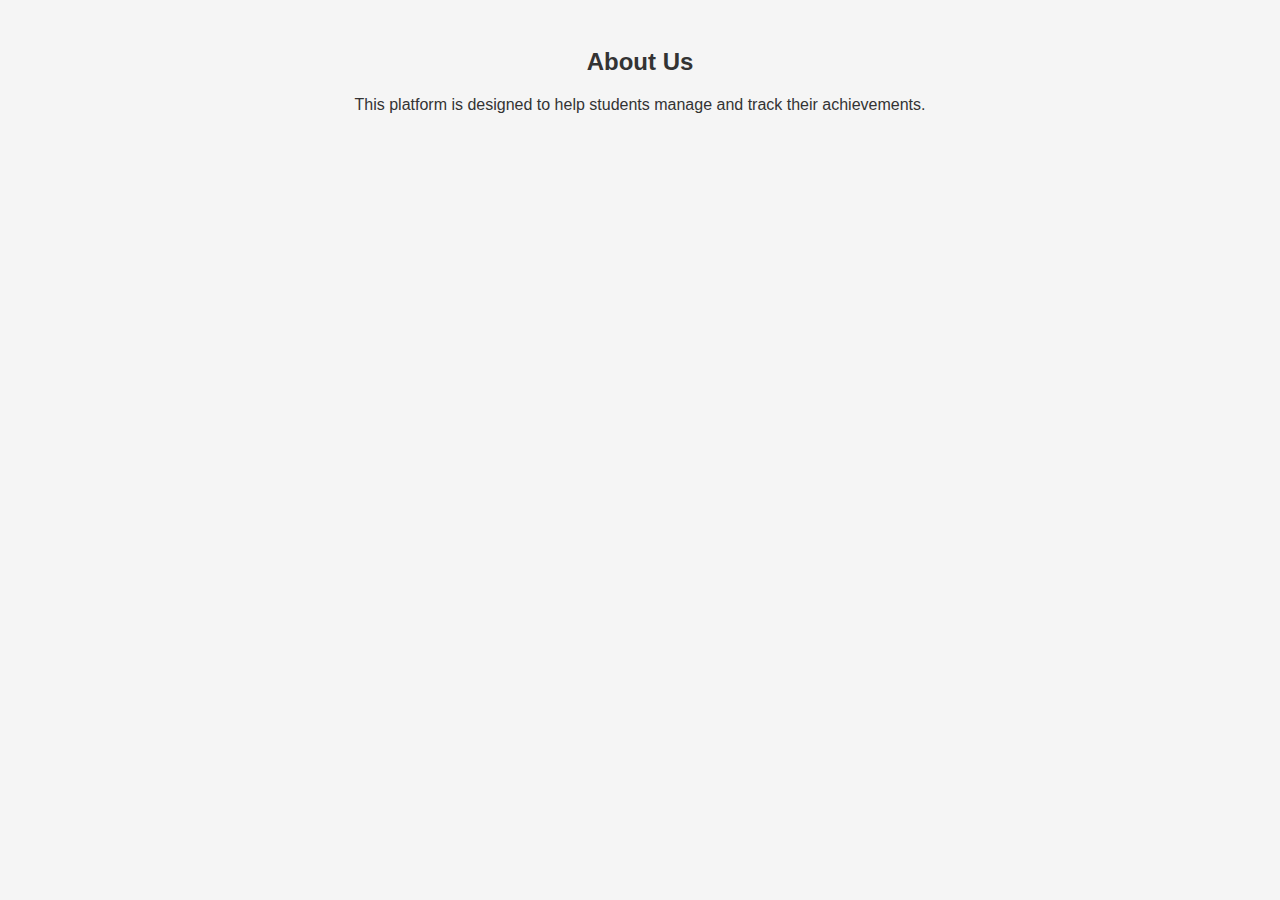
<file: about.html>
<!DOCTYPE html>
<html lang="en">
<head>
    <meta charset="UTF-8">
    <meta name="viewport" content="width=device-width, initial-scale=1.0">
    <link rel="stylesheet" href="styles.css">
    <title>About Us</title>
</head>
<body>
    <h2>About Us</h2>
    <p>This platform is designed to help students manage and track their achievements.</p>
</body>
</html>
</file>
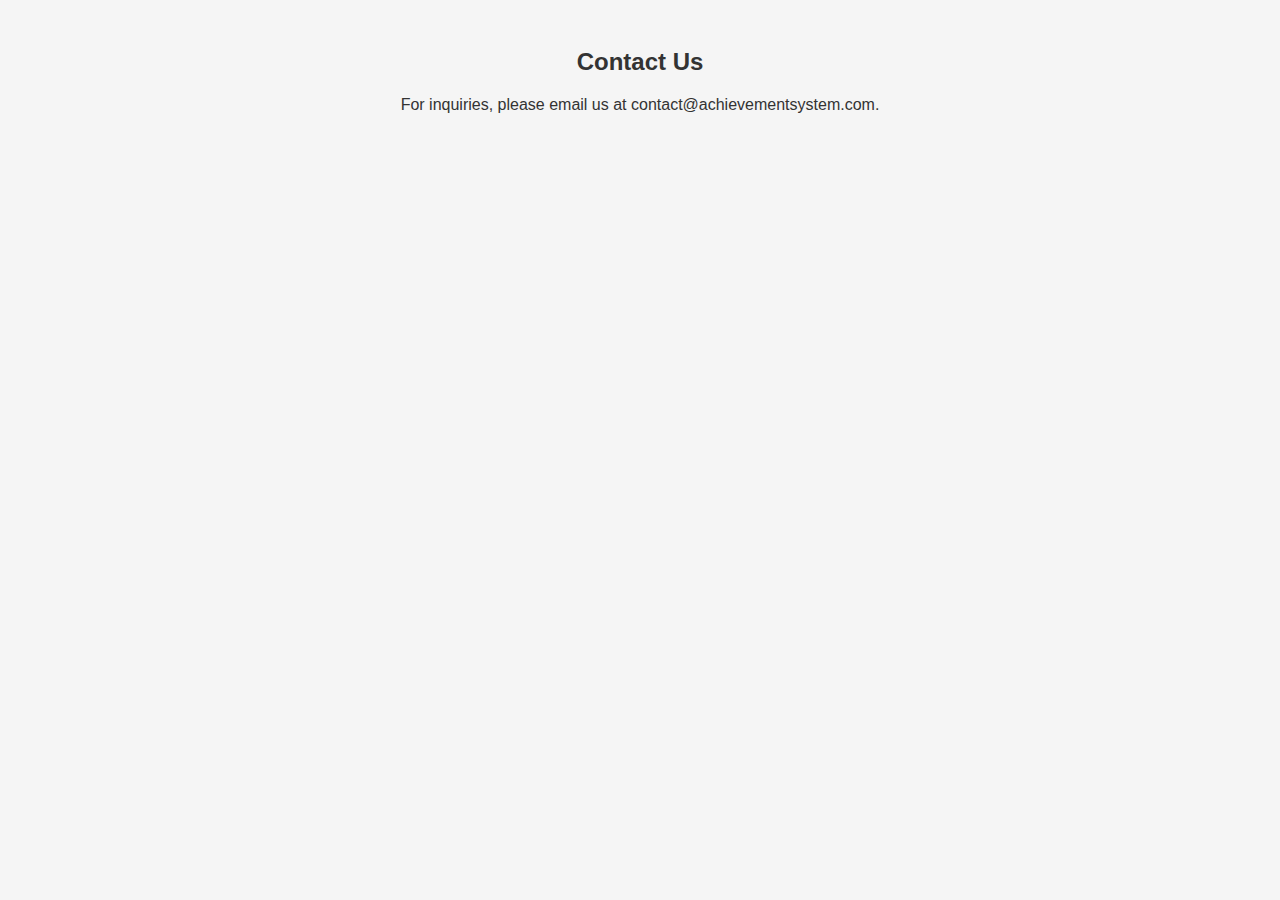
<file: contact.html>
<!DOCTYPE html>
<html lang="en">
<head>
    <meta charset="UTF-8">
    <meta name="viewport" content="width=device-width, initial-scale=1.0">
    <link rel="stylesheet" href="styles.css">
    <title>Contact Us</title>
</head>
<body>
    <h2>Contact Us</h2>
    <p>For inquiries, please email us at contact@achievementsystem.com.</p>
</body>
</html>
</file>
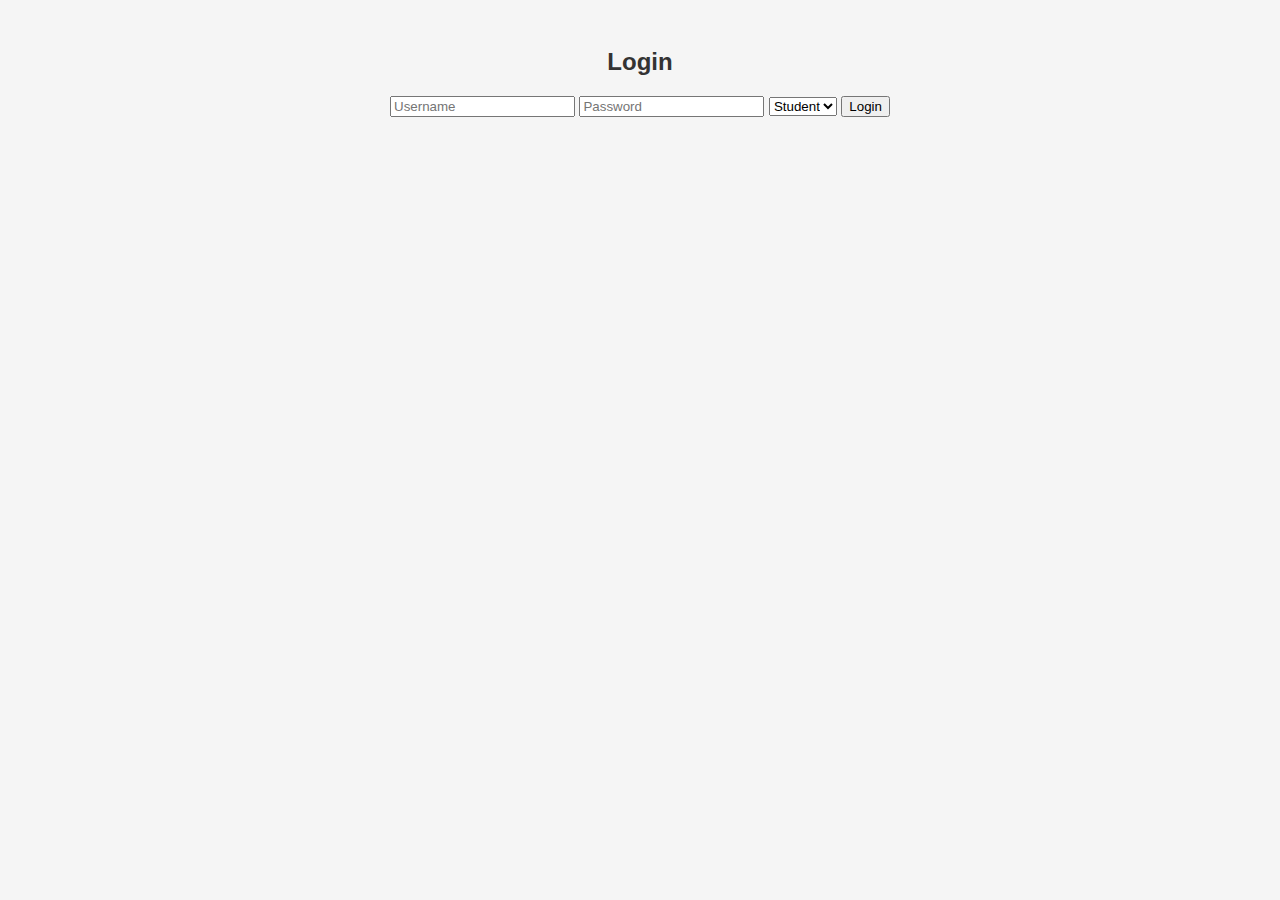
<file: login.html>
<!DOCTYPE html>
<html lang="en">
<head>
    <meta charset="UTF-8">
    <meta name="viewport" content="width=device-width, initial-scale=1.0">
    <link rel="stylesheet" href="styles.css">
    <title>Login</title>
</head>
<body>
    <h2>Login</h2>
    <form action="login.jsp" method="post">
        <input type="text" name="username" placeholder="Username" required>
        <input type="password" name="password" placeholder="Password" required>
        <select name="userType">
            <option value="student">Student</option>
            <option value="admin">Admin</option>
        </select>
        <button type="submit">Login</button>
    </form>
</body>
</html>
</file>
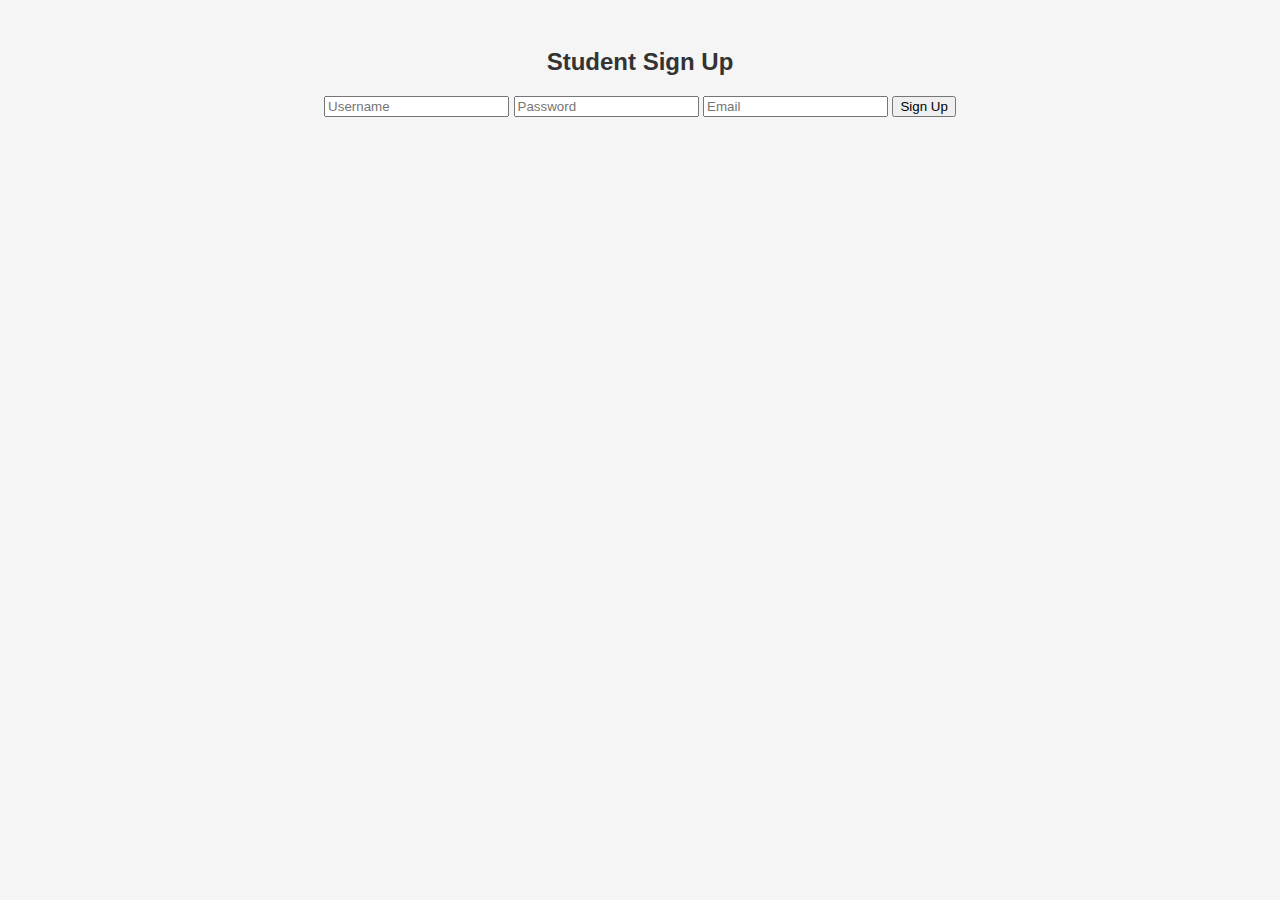
<file: signup.html>
<!DOCTYPE html>
<html lang="en">
<head>
    <meta charset="UTF-8">
    <meta name="viewport" content="width=device-width, initial-scale=1.0">
    <link rel="stylesheet" href="styles.css">
    <title>Sign Up</title>
</head>
<body>
    <h2>Student Sign Up</h2>
    <form action="register.jsp" method="post">
        <input type="text" name="username" placeholder="Username" required>
        <input type="password" name="password" placeholder="Password" required>
        <input type="email" name="email" placeholder="Email" required>
        <button type="submit">Sign Up</button>
    </form>
</body>
</html>
</file>
<file: styles.css>
body {
    font-family: Arial, sans-serif;
    background-color: #f5f5f5;
    color: #333;
    text-align: center;
    padding: 20px;
}
nav a {
    margin: 0 10px;
    text-decoration: none;
    color: #007bff;
}
</file>
